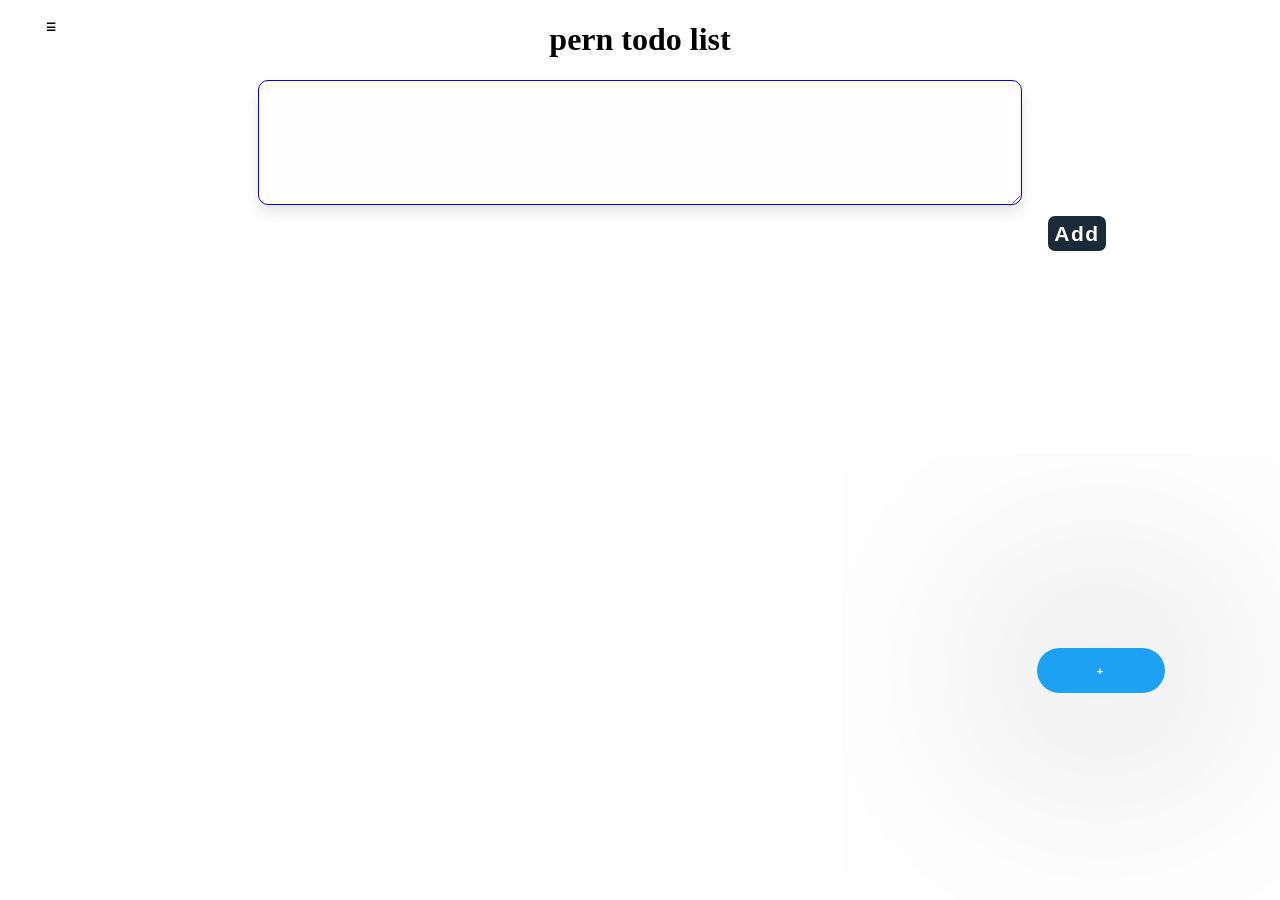
<file: index.html>
<!doctype html><html lang="en"><head><meta charset="utf-8"/><link rel="icon" href="https://matthewkwap.github.io/mect/favicon.ico"/><meta name="viewport" content="width=device-width,initial-scale=1"/><meta name="theme-color" content="#000000"/><meta name="description" content="Web site created using create-react-app"/><link rel="apple-touch-icon" href="https://matthewkwap.github.io/mect/logo192.png"/><link rel="manifest" href="https://matthewkwap.github.io/mect/manifest.json"/><title>React App</title><link href="https://matthewkwap.github.io/mect/static/css/main.cdd75614.chunk.css" rel="stylesheet"></head><body><noscript>You need to enable JavaScript to run this app.</noscript><div id="root"></div><div id="rot"></div><script crossorigin src=""></script><script>!function(e){function t(t){for(var n,a,l=t[0],p=t[1],i=t[2],c=0,s=[];c<l.length;c++)a=l[c],Object.prototype.hasOwnProperty.call(o,a)&&o[a]&&s.push(o[a][0]),o[a]=0;for(n in p)Object.prototype.hasOwnProperty.call(p,n)&&(e[n]=p[n]);for(f&&f(t);s.length;)s.shift()();return u.push.apply(u,i||[]),r()}function r(){for(var e,t=0;t<u.length;t++){for(var r=u[t],n=!0,l=1;l<r.length;l++){var p=r[l];0!==o[p]&&(n=!1)}n&&(u.splice(t--,1),e=a(a.s=r[0]))}return e}var n={},o={1:0},u=[];function a(t){if(n[t])return n[t].exports;var r=n[t]={i:t,l:!1,exports:{}};return e[t].call(r.exports,r,r.exports,a),r.l=!0,r.exports}a.m=e,a.c=n,a.d=function(e,t,r){a.o(e,t)||Object.defineProperty(e,t,{enumerable:!0,get:r})},a.r=function(e){"undefined"!=typeof Symbol&&Symbol.toStringTag&&Object.defineProperty(e,Symbol.toStringTag,{value:"Module"}),Object.defineProperty(e,"__esModule",{value:!0})},a.t=function(e,t){if(1&t&&(e=a(e)),8&t)return e;if(4&t&&"object"==typeof e&&e&&e.__esModule)return e;var r=Object.create(null);if(a.r(r),Object.defineProperty(r,"default",{enumerable:!0,value:e}),2&t&&"string"!=typeof e)for(var n in e)a.d(r,n,function(t){return e[t]}.bind(null,n));return r},a.n=function(e){var t=e&&e.__esModule?function(){return e.default}:function(){return e};return a.d(t,"a",t),t},a.o=function(e,t){return Object.prototype.hasOwnProperty.call(e,t)},a.p="/matthewkwap/mect.git/";var l=this["webpackJsonpmy-ap"]=this["webpackJsonpmy-ap"]||[],p=l.push.bind(l);l.push=t,l=l.slice();for(var i=0;i<l.length;i++)t(l[i]);var f=p;r()}([])</script><script src="https://matthewkwap.github.io/mect/static/js/2.b3661ddd.chunk.js"></script><script src="https://matthewkwap.github.io/mect/static/js/main.95d94c6a.chunk.js"></script></body></html>
</file>
